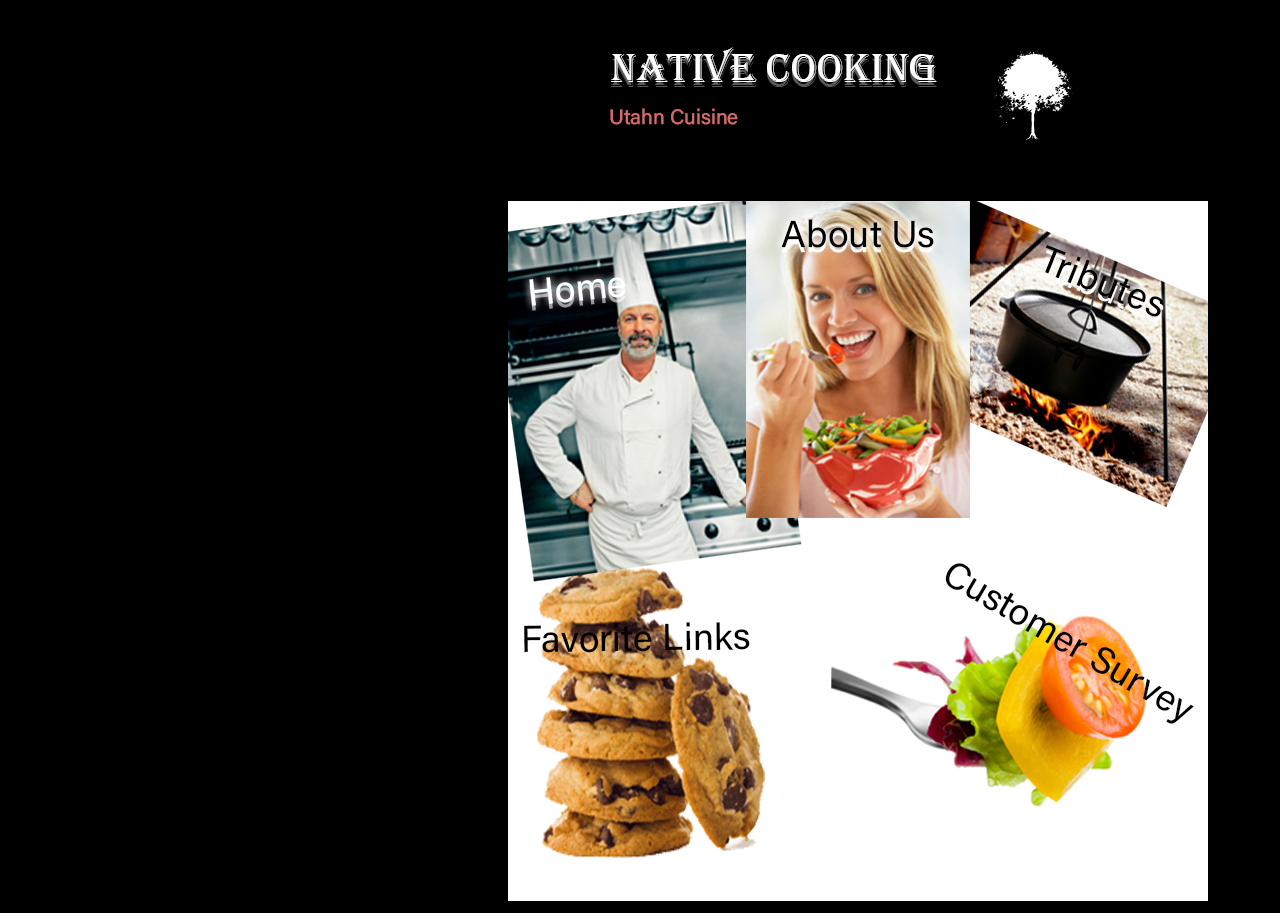
<file: Project9/index.html>
<!DOCTYPE html>
<html>

<head>
    <meta charset="UTF-8">
    <title>Native Cooking Utah</title>
    <link rel="stylesheet" href="mystyles.css">
    <link src="print.css" rel="stylesheet" type="text/css" media="print">
    <script type="text/javascript" src="myscripts.js"></script>
</head>
    
<body>

<img src="Images/Designs/banner.png" alt="Banner" class="bannerindex"> <br> 

<img src="Images/Designs/imgmap.png" alt="Image Map" class="imgmapindex" usemap="#imgmap"> 

<map name="imgmap">
    <area shape="rect" coords="15,50,125,166" alt="Home" href="home.html">
    <area shape="rect" coords="270,25,435,141" alt="About Us" href="AboutUs.html">
    <area shape="rect" coords="450,25,760,141" alt="Tributes" href="Tributes.html">
    <area shape="rect" coords="15,350,260,466" alt="Favorite Links" href="links.html">
    <area shape="rect" coords="450,225,760,641" alt="Survey" href="survey.html">
</map>

</body>

</html>
</file>
<file: Project9/mystyles.css>
body {
    background-color: #000000;
    color: #D0D0D0;
    font-size: medium;
    font-family: default;
}

h1 {
    color: #D0D0D0;
}

h2 {
    color: #D0D0D0;
}

h3 {
    color: #D0D0D0;
}

h4 {
    color: #BC2828;
}

a:link {
    color: #D0D0D0;
}

a:hover {
    color: #ffffff;
}

a:visited {
    color: #D46A6A;
    ;
}

.aboutusleft {
    float: left;
    padding-right: 10px;
}

.aboutusright {
    float: right;
    padding-left: 10px;
}

hr {
    margin: 2em 0 1em 0;
    border: none;
    border-bottom: 1px solid silver;
}

#footer {
    padding: 1em;
    text-align: center;
    font-size: 80%;
}

#container {
    width: 900px;
    display: block;
    margin-left: auto;
    margin-right: auto;
    background-color: rgb(255, 0, 0);
    color: white;
}

header {
    width: 900px;
    height: 200px;
    background-color: #FFFFFF;
}

.navigation {
    display: flex;
    justify-content: end;
}

.navigation li {
    list-style: none;
}

.navigation li a {
    margin: 4px;
    padding: 3px;
    border: 1px solid red;
    background-color: white;
    text-decoration: none;
    color: #D46A6A;
}

.navigation li:hover {
    border: 1px solid white;
    background-color: red;
    color: white;
}

.survey {
    list-style-type: none;
    display: flex;
    justify-content: start;
    align-self: center;
}

.survey2 {
    list-style-type: none;
}

.surveyhead {
    text-decoration: underline;
    display: flex;
    justify-content: center;
}

.pclass {
    padding: 5px;
}

.lameclass {
    color: #D0D0D0;
}

.bannerindex {
    margin: 0;
    display: flex;
    justify-content: center;
    align-self: center;
    margin-left: 500px;
}

.imgmapindex {
    margin-left: 500px;
}

.listlink {
    list-style-type: none;
}

section {
    width: 900px;
    background-image: url('Images/backimage.png');
    background-repeat: repeat-y;
}


article {
    width: 800px;
    text-align: left;
    margin: 5px;
}

#thumbs,
#image {
    width: 680px;
    border: solid 1px #000;
    text-align: center;
    margin: 0 auto 0 auto;
    color: #000;
    background: #eee;
    padding: 5px;
}

#thumbs {
    margin-top: 10px;
}


#thumbs img {
    border: solid 1px #000;
    margin: 5px;
}

#image {
    height: 500px;
}

.instructions {
    font-style: italic;
}

body {
    background-color: #000000;
    color: #D0D0D0;
    font-size: medium;
    font-family: default;
}

h1 {
    color: #D0D0D0;
}

h2 {
    color: #D0D0D0;
}

h3 {
    color: #D0D0D0;
}

h4 {
    color: #BC2828;
}

a:link {
    color: #D46A6A;
}

a:hover {
    color: #BC2828;
}

a:visited {
    color: #D0D0D0;
}

.aboutusleft {
    float: left;
    padding-right: 10px;
}

.aboutusright {
    float: right;
    padding-left: 10px;
}
</file>
